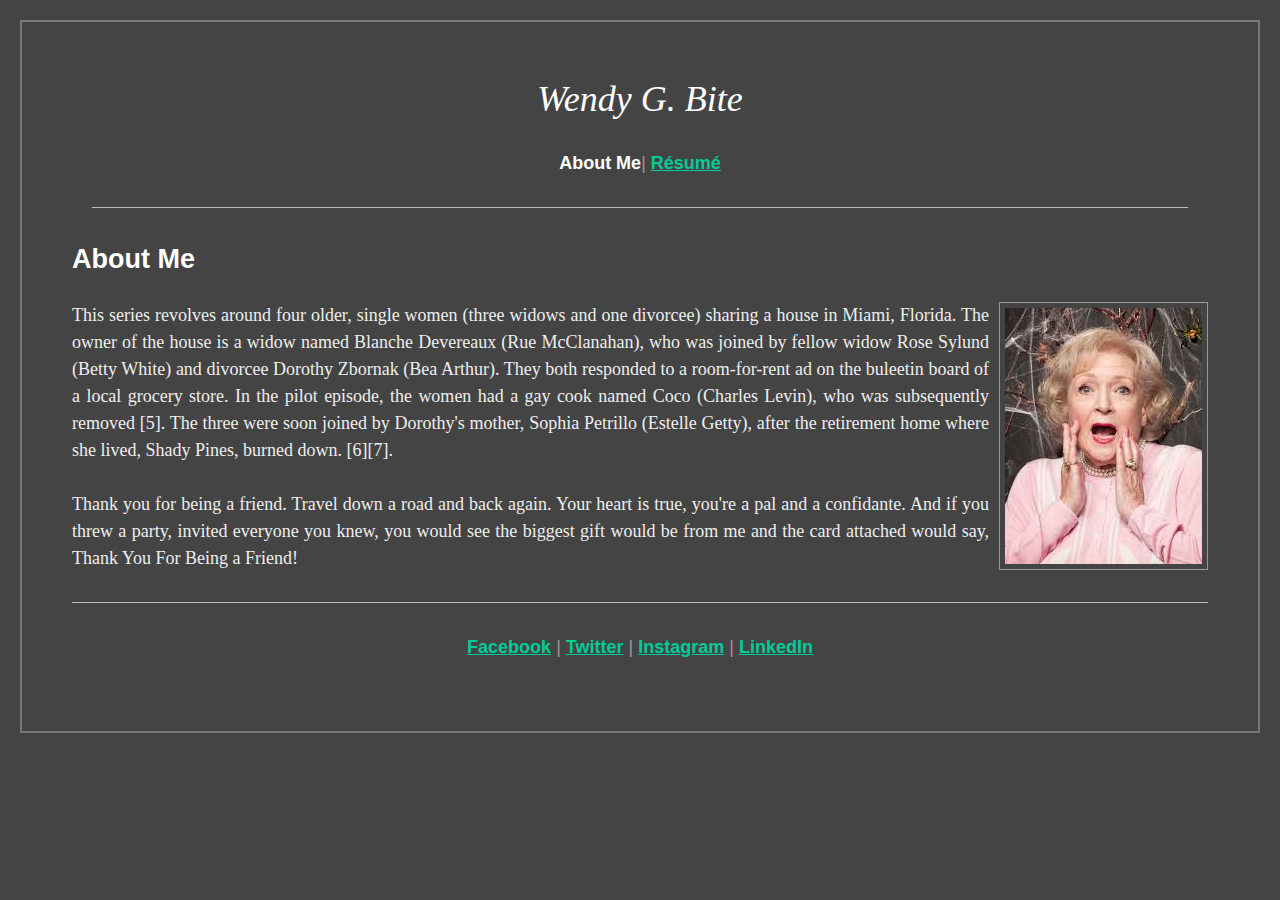
<file: index.html>
<!DOCTYPE html>
<html> 
	<head>
		<meta charset="UTF-8">
		<title>Wendy G. Bite</title>
		<link rel="stylesheet" href="styles/main.css">
	</head>
	<body>
		
		<header>
		<h1>Wendy G. Bite</h1>
		
		<nav>

			<strong>About Me</strong>|
			
			<a href="resume.html">Résumé</a>

			<div class="verticalLine">

		</nav>
		
		</header>

		<main>

			<section>

			<h2>About Me</h2>

			<img src="assets/wendygbite.jpeg" align="right" alt="Wendy G. Bite surprised"> 

			<p>This series revolves around four older, single women (three widows and one divorcee) sharing a house in Miami, Florida. The owner of the house is a widow named Blanche Devereaux (Rue McClanahan), who was joined by fellow widow Rose Sylund (Betty White) and divorcee Dorothy Zbornak (Bea Arthur). They both responded to a room-for-rent ad on the buleetin board of a local grocery store. In the pilot episode, the women had a gay cook named Coco (Charles Levin), who was subsequently removed [5]. The three were soon joined by Dorothy's mother, Sophia Petrillo (Estelle Getty), after the retirement home where she lived, Shady Pines, burned down. [6][7].
			</p>

			<p>Thank you for being a friend. Travel down a road and back again. Your heart is true, you're a pal and a confidante. And if you threw a party, invited everyone you knew, you would see the biggest gift would be from me and the card attached would say, Thank You For Being a Friend!</p>
		
		<div class="verticalLine">

		</section>
		</main>

		<footer>

		<nav>
			<a href="http://facebook.com/">Facebook</a>
			|
			<a href="http://twitter.com/">Twitter</a>
			|
			<a href="http://instagram.com/">Instagram</a>
			|
			<a href="http://linkedin.com/">LinkedIn</a>
		</nav>
		
		</footer>
				
	</body>
</html>
</file>
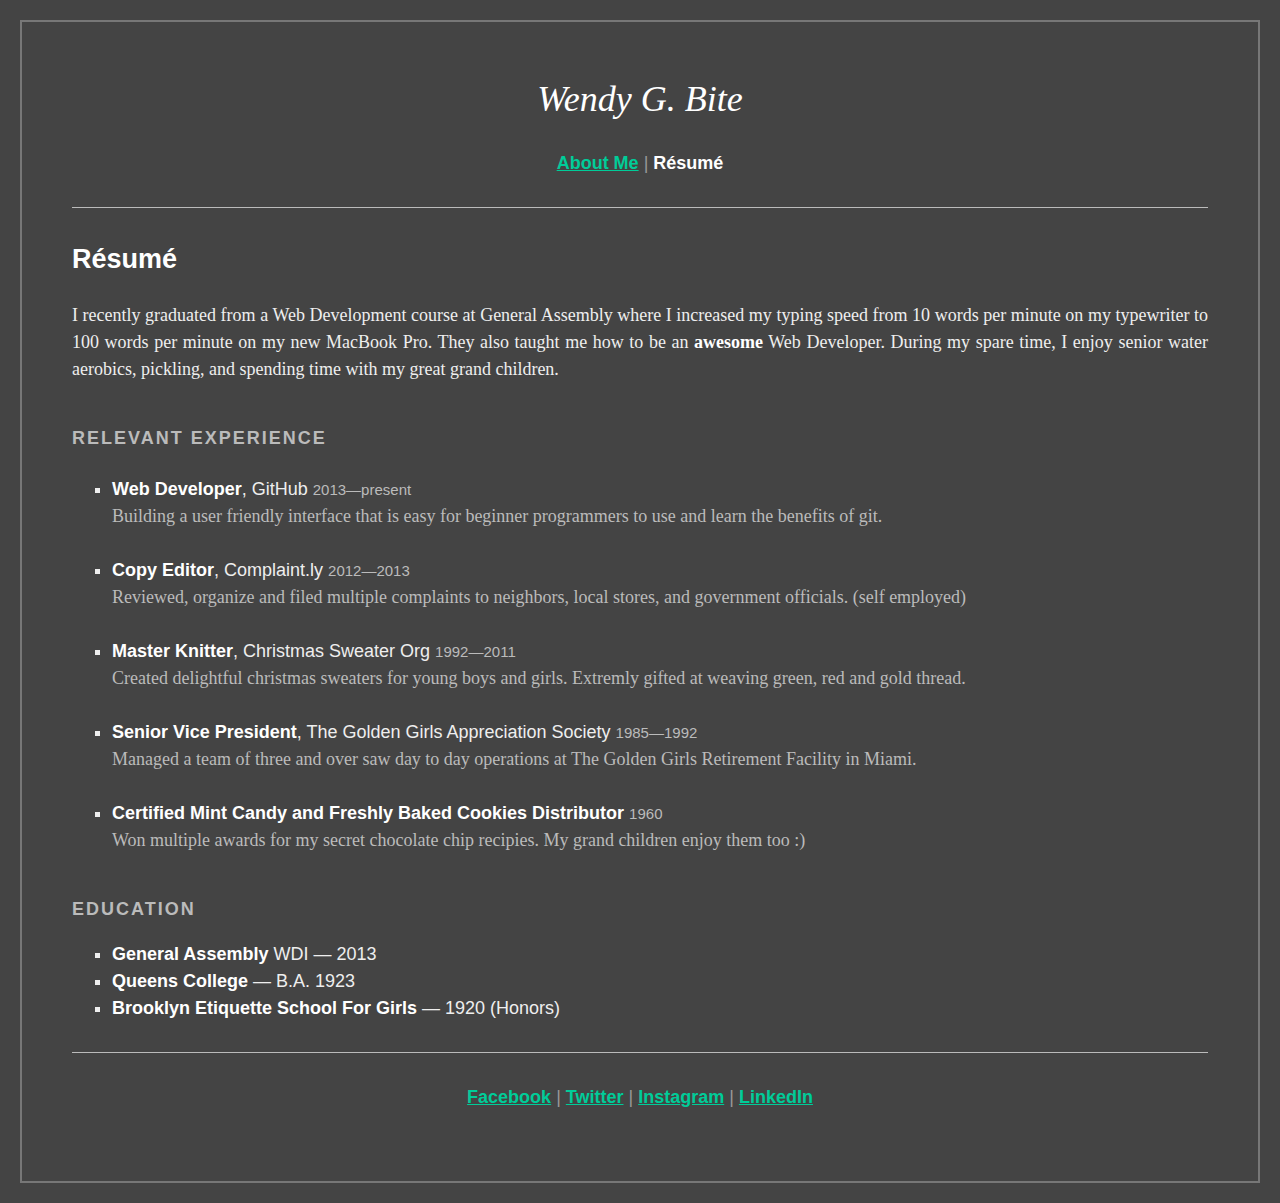
<file: resume.html>
<!DOCTYPE html>
<html>
	<head>
		<meta charset="UTF-8">
		<title>Wendy G. Bite | Résumé</title>
		<link rel="stylesheet" href="styles/main.css">
	</head>
	<body>
		
		<header>

		<h1>Wendy G. Bite</h1>
		
			<nav>
			<a href="index.html">About Me</a>
			|
			<strong>Résumé</strong>

			</nav>

			<div class="verticalLine">
			
		</header>
		
		<main>

			<section>

			<h2>Résumé</h2>
				
			<p>I recently graduated from a Web Development course at General Assembly where I increased my typing speed from 10 words per minute on my typewriter to 100 words per minute on my new MacBook Pro. They also taught me how to be an <strong>awesome</strong> Web Developer. During my spare time, I enjoy senior water aerobics, pickling, and spending time with my great grand children.
			</p>
		
			<h3>Relevant Experience</h3>
		
			<ul>
				<li>
					<h4><strong>Web Developer</strong>, GitHub <small>2013—present</small></h4>
					<p>Building a user friendly interface that is easy for beginner programmers to use and learn the benefits of git.</p>
				</li>

				<li>
					<h4><strong>Copy Editor</strong>, Complaint.ly <small>2012—2013</small></h4>
					<p>Reviewed, organize and filed multiple complaints to neighbors, local stores, and government officials. (self employed)</p>
				</li>

				<li>
					<h4><strong>Master Knitter</strong>, Christmas Sweater Org <small> 1992—2011</small></h4>
					<p>Created delightful christmas sweaters for young boys and girls. Extremly gifted at weaving green, red and gold thread.</p>
				</li>

				<li>
					<h4><strong>Senior Vice President</strong>, The Golden Girls Appreciation Society <small>1985—1992</small></h4>
					<p>Managed a team of three and over saw day to day operations at The Golden Girls Retirement Facility in Miami.
					</p>
				</li>

				<li>
					<h4><strong>Certified Mint Candy and Freshly Baked Cookies Distributor</strong> <small>1960</small></h4>
					<p>Won multiple awards for my secret chocolate chip recipies. My grand children enjoy them too :)</p>
				</li>

			</ul>
		
			<h3>Education</h3>
		
			<ul>

				<li><strong>General Assembly</strong> WDI — 2013</li>
				<li><strong>Queens College</strong> — B.A. 1923</li>
				<li><strong>Brooklyn Etiquette School For Girls</strong> — 1920 (Honors)</li>

			</ul>

			<div class="verticalLine">

		</section>
		</main>

		<footer>
		
		<nav>
			<a href="http://facebook.com/">Facebook</a>
			|
			<a href="http://twitter.com/">Twitter</a>
			|
			<a href="http://instagram.com/">Instagram</a>
			|
			<a href="http://linkedin.com/">LinkedIn</a>
		</nav>
		
		</footer>

	</body>
</html>
</file>
<file: styles/main.css>
body {
	font-family: sans-serif;
	font-size: 18px;
	line-height: 1.5;
	margin: 20px;
	border: 2.5px solid #777777;
	padding: 50px;
	background: #444444;
	color: #EEEEEE;
}

nav {
	color: #999999;
	text-align: center;
	margin: 20px;
}

a {
	font-weight: bold;
	color: #00CC99;
}

.verticalLine {
    display: block;
    height: 1px;
    border-top: 1px solid #BBBBBB;
    margin: 30px 0;
}
strong {
	color: #FFFFFF;
}

small {
	color: #BBBBBB;
}

h1 {
	font-family: Georgia, serif;
	font-weight: normal;
	text-align: center;
	color: #FFFFFF;
	font-style: italic;
	margin-top: 0;
}

h2 {
	color: #FFFFFF;
}

h3 {
	font-size: 18px;
	color: #BBBBBB;
	text-transform: uppercase;
	letter-spacing: 2px;
	margin-top: 42px;
}

h4 {
	font-weight: normal;
	margin-bottom: 0;
}

ul {
	list-style: square;
}

ul p {
	color: #BBBBBB;
}

img {
	float: right;
	margin: 0 0 10px 10px;;
	border: 1px solid #999999;
	padding: 5px;
	position: relative;
}

p {
	font-family: Georgia, serif;
	margin-top: 0;
	text-align: justify;
	margin-bottom: 27px;
}
</file>
